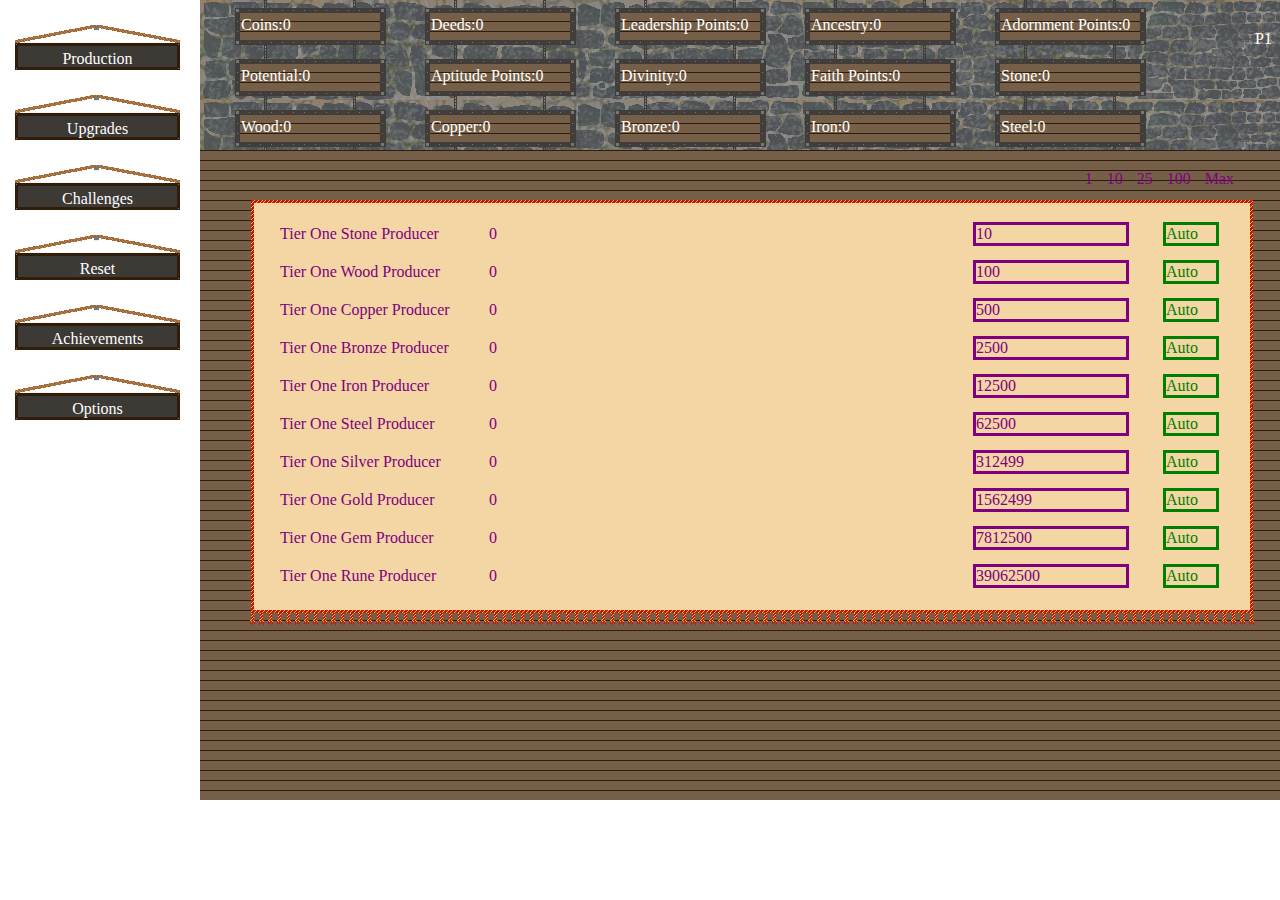
<file: index.html>
<!DOCTYPE html>
<html>
  <head>
    <link rel='stylesheet' href='game.css'>
    <script src="js/jquery-3.5.1.min.js"></script>
    <script src="js/break_infinity.js"></script>
    <script src="js/svg.min.js"></script>
    <script src="js/game.js"></script>
    <script src="js/var.js"></script>
    <script src="js/talent_var.js"></script>
    <script src="js/leadership_tree.js"></script>
    <script src="js/adornments_tree.js"></script>
    <script src="js/aptitude_tree.js"></script>
    <script src="js/lesser_god_tree.js"></script>
    <script src="js/navigation.js"></script>
    <script src="js/calculations.js"></script>
    <script src="js/purchasing.js"></script>
    <script src="js/reset.js"></script>
    <script src="js/update.js"></script>
  </head>

  <main>
    <div class="full_window">
      <div class="top_bar">
        <div class="resource_bar">
          <p class="coins">Coins: <span id="coins_amount">0</span></p>
          <p class="land_unlock deeds">Deeds: <span id="deeds_amount">0</span></p>
          <p class="leadership_unlock deeds">Leadership Points: <span id="leadership_amount">0</span></p>
          <p class="inheritance_unlock ancestry">Ancestry: <span id="ancestry_amount">0</span></p>
          <p class="adornment_unlock ancestry">Adornment Points: <span id="adornment_amount">0</span></p>
          <p class="reincarnation_unlock potential">Potential: <span id="potential_amount">0</span></p>
          <p class="aptitude_unlock potential">Aptitude Points: <span id="aptitude_amount">0</span></p>
          <p class="ascend_unlock divinity">Divinity: <span id="divinity_amount">0</span></p>
          <p class="faith_unlock divinity">Faith Points: <span id="faith_amount">0</span></p>
          <p class="stone">Stone: <span id="stone_amount">0</span></p>
          <p class="wood">Wood: <span id="wood_amount">0</span></p>
          <p class="copper">Copper: <span id="copper_amount">0</span></p>
          <p class="bronze">Bronze: <span id="bronze_amount">0</span></p>
          <p class="iron">Iron: <span id="iron_amount">0</span></p>
          <p class="steel">Steel: <span id="steel_amount">0</span></p>
          <p class="silver">Silver: <span id="silver_amount">0</span></p>
          <p class="gold">Gold: <span id="gold_amount">0</span></p>
          <p class="gems">Gems: <span id="gems_amount">0</span></p>
          <p class="runes">Runes: <span id="runes_amount">0</span></p>
        </div>

        <div class="reset_bar">
          <p onclick="purchaseReset()" class="purchase" id="purchase_btn">P1</p>
          <p onclick="inheritanceReset()" class="inheritance purchase_unlock" id="inheritance_btn">I</p>
          <p onclick="reincarnationReset()" class="reincarnation inheritance_unlock" id="reincarnation_btn">R</p>
          <p onclick="divinityReset()" class="divinity reincarnation_unlock" id="divinity_btn">A</p>
        </div>
      </div>

      <div class="main_nav_bar">
        <p class="production nav_bar_text" onclick='showSubTabs("production_nav_bar")'>Production</p>
        <div class="production_nav_bar sub_nav_bar">
          <p onclick='setTab("production_tab", "tier_one_window")' class="production nav_bar_text">Tier one producers</p>
          <p onclick='setTab("production_tab", "tier_two_window")' class="land_unlock deeds nav_bar_text">Tier two producers</p>
          <p onclick='setTab("production_tab", "tier_three_window")' class="land_t3 deeds nav_bar_text">Tier three producers</p>
          <p onclick='setTab("production_tab", "tier_four_window")' class="land_t4 deeds nav_bar_text">Tier four producers</p>
          <p onclick='setTab("production_tab", "tier_five_window")' class="land_t5 deeds nav_bar_text">Tier five producers</p>
          <p onclick='setTab("production_tab", "tier_six_window")' class="land_t6 deeds nav_bar_text">Tier six producers</p>
          <p onclick='setTab("production_tab", "foremen_window")' class="land_unlock deeds nav_bar_text">Foremen</p>
          <p onclick='setTab("production_tab", "acolytes_window")' class="reincarnation_unlock potential nav_bar_text">Acolytes</p>
          <p onclick='setTab("production_tab", "followers_window")' class="ascend_unlock divinity nav_bar_text">Followers</p>
        </div>

        <p class="upgrades nav_bar_text" onclick='showSubTabs("upgrades_nav_bar")'>Upgrades</p>
        <div class="upgrades_nav_bar sub_nav_bar">
          <p onclick='setTab("upgrades_tab", "base_window")' class="upgrades nav_bar_text">Base Upgrades</p>
          <p onclick='setTab("upgrades_tab", "land_window")' class="land_unlock deeds nav_bar_text">Land Upgrades</p>
          <p onclick='setTab("upgrades_tab", "leadership_window")' class="leadership_unlock deeds nav_bar_text">Leadership Talents</p>
          <p onclick='setTab("upgrades_tab", "relics_window")' class="inheritance_unlock ancestry nav_bar_text">Relics</p>
          <p onclick='setTab("upgrades_tab", "adornments_window")' class="adornment_unlock ancestry nav_bar_text">Adornment Talents</p>
          <p onclick='setTab("upgrades_tab", "inventory_window")' class="inheritance_unlock ancestry nav_bar_text">Inventory</p>
          <p onclick='setTab("upgrades_tab", "aptitude_window")' class="aptitude_unlock potential nav_bar_text">Aptitude Talents</p>
          <p onclick='setTab("upgrades_tab", "traits_window")' class="divinity_unlock divinity nav_bar_text">Divine Traits</p>
          <p onclick='setTab("upgrades_tab", "lesser_window")' class="faith_unlock divinity nav_bar_text">Lesser God Talents</p>
          <p onclick='setTab("upgrades_tab", "traces_window")' class="traces_unlock divinity nav_bar_text">Divine Traces</p>
        </div>

        <p class="challenges nav_bar_text" onclick='showSubTabs("challenge_nav_bar")'>Challenges</p>
        <div class="challenge_nav_bar sub_nav_bar">
          <p onclick='setTab("challenge_tab", "deeds_challenge")' class="purchase_unlock deeds nav_bar_text">Land Grab</p>
          <p onclick='setTab("challenge_tab", "heritage_challenge")' class="inheritance_unlock ancestry nav_bar_text">Heritage and Destiny</p>
          <p onclick='setTab("challenge_tab", "divinity_challenge")' class="divinity_unlock challenges nav_bar_text">Divine Trials</p>
        </div>

        <p class="deeds nav_bar_text" onclick='showSubTabs("reset_nav_bar")'>Reset</p>
        <div class="reset_nav_bar sub_nav_bar">
          <p onclick='setTab("reset_tab", "deeds_window")' class="land_unlock deeds nav_bar_text">Purchase</p>
          <p onclick='setTab("reset_tab", "inheritance_window")' class="inheritance_unlock ancestry nav_bar_text">Inheritance</p>
          <p onclick='setTab("reset_tab", "reincarnation_window")' class="reincarnation_unlock potential nav_bar_text">Reincarnation</p>
          <p onclick='setTab("reset_tab", "ascension_window")' class="ascend_unlock divinity nav_bar_text">Ascension</p>
        </div>

        <p onclick='setTab("achievement_tab", "achievement_window")' class="achievements nav_bar_text">Achievements</p>
        <p onclick='setTab("options_tab", "options_window")' class="options nav_bar_text">Options</p>
      </div>

      <div class="main_window">
        <div class="production_tab">
          <div class="tier_one_window">
            <div class="buy_amt_btns">
              <p onclick='setBuyAmt("t1", 1)'>1</p>
              <p onclick='setBuyAmt("t1", 10)'>10</p>
              <p onclick='setBuyAmt("t1", 25)'>25</p>
              <p onclick='setBuyAmt("t1", 100)'>100</p>
              <p onclick='setBuyAmt("t1", "max")'>Max</p>
            </div>

            <div class="row stone">
              <p class="name">Tier One Stone Producer</p>
              <p id="producer_info_00" class="info">0</p>
              <p onclick='buyBuilding("00")' id="producer_btn_00" class="buy_btn">0</p>
              <p onclick='toggleAuto("00")' id="auto_btn_00" class="auto_btn">Auto</p>
            </div>

            <div class="row wood">
              <p class="name">Tier One Wood Producer</p>
              <p id="producer_info_01" class="info">0</p>
              <p onclick='buyBuilding("01")' id="producer_btn_01" class="buy_btn">0</p>
              <p onclick='toggleAuto("01")' id="auto_btn_01" class="auto_btn">Auto</p>
            </div>

            <div class="row copper">
              <p class="name">Tier One Copper Producer</p>
              <p id="producer_info_02" class="info">0</p>
              <p onclick='buyBuilding("02")' id="producer_btn_02" class="buy_btn">0</p>
              <p onclick='toggleAuto("02")' id="auto_btn_02" class="auto_btn">Auto</p>
            </div>

            <div class="row bronze">
              <p class="name">Tier One Bronze Producer</p>
              <p id="producer_info_03" class="info">0</p>
              <p onclick='buyBuilding("03")' id="producer_btn_03" class="buy_btn">0</p>
              <p onclick='toggleAuto("03")' id="auto_btn_03" class="auto_btn">Auto</p>
            </div>

            <div class="row iron">
              <p class="name">Tier One Iron Producer</p>
              <p id="producer_info_04" class="info">0</p>
              <p onclick='buyBuilding("04")' id="producer_btn_04" class="buy_btn">0</p>
              <p onclick='toggleAuto("04")' id="auto_btn_04" class="auto_btn">Auto</p>
            </div>

            <div class="row steel">
              <p class="name">Tier One Steel Producer</p>
              <p id="producer_info_05" class="info">0</p>
              <p onclick='buyBuilding("05")' id="producer_btn_05" class="buy_btn">0</p>
              <p onclick='toggleAuto("05")' id="auto_btn_05" class="auto_btn">Auto</p>
            </div>

            <div class="row silver">
              <p class="name">Tier One Silver Producer</p>
              <p id="producer_info_06" class="info">0</p>
              <p onclick='buyBuilding("06")' id="producer_btn_06" class="buy_btn">0</p>
              <p onclick='toggleAuto("06")' id="auto_btn_06" class="auto_btn">Auto</p>
            </div>

            <div class="row gold">
              <p class="name">Tier One Gold Producer</p>
              <p id="producer_info_07" class="info">0</p>
              <p onclick='buyBuilding("07")' id="producer_btn_07" class="buy_btn">0</p>
              <p onclick='toggleAuto("07")' id="auto_btn_07" class="auto_btn">Auto</p>
            </div>

            <div class="row gems">
              <p class="name">Tier One Gem Producer</p>
              <p id="producer_info_08" class="info">0</p>
              <p onclick='buyBuilding("08")' id="producer_btn_08" class="buy_btn">0</p>
              <p onclick='toggleAuto("08")' id="auto_btn_08" class="auto_btn">Auto</p>
            </div>

            <div class="row runes">
              <p class="name">Tier One Rune Producer</p>
              <p id="producer_info_09" class="info">0</p>
              <p onclick='buyBuilding("09")' id="producer_btn_09" class="buy_btn">0</p>
              <p onclick='toggleAuto("09")' id="auto_btn_09" class="auto_btn">Auto</p>
            </div>
          </div>

          <div class="tier_two_window" style="display: none;">
            <div class="buy_amt_btns">
              <p onclick='setBuyAmt("t2", 1)'>1</p>
              <p onclick='setBuyAmt("t2", 10)'>10</p>
              <p onclick='setBuyAmt("t2", 25)'>25</p>
              <p onclick='setBuyAmt("t2", 100)'>100</p>
              <p onclick='setBuyAmt("t2", "max")'>Max</p>
            </div>

            <div class="row stone">
              <p class="name">Tier Two Stone Producer</p>
              <p id="producer_info_10" class="info">0</p>
              <p onclick='buyBuilding("10")' id="producer_btn_10" class="buy_btn">0</p>
              <p onclick='toggleAuto("10")' id="auto_btn_10" class="auto_btn">Auto</p>
            </div>

            <div class="row wood">
              <p class="name">Tier Two Wood Producer</p>
              <p id="producer_info_11" class="info">0</p>
              <p onclick='buyBuilding("11")' id="producer_btn_11" class="buy_btn">0</p>
              <p onclick='toggleAuto("11")' id="auto_btn_11" class="auto_btn">Auto</p>
            </div>

            <div class="row copper">
              <p class="name">Tier Two Copper Producer</p>
              <p id="producer_info_12" class="info">0</p>
              <p onclick='buyBuilding("12")' id="producer_btn_12" class="buy_btn">0</p>
              <p onclick='toggleAuto("12")' id="auto_btn_12" class="auto_btn">Auto</p>
            </div>

            <div class="row bronze">
              <p class="name">Tier Two Bronze Producer</p>
              <p id="producer_info_13" class="info">0</p>
              <p onclick='buyBuilding("13")' id="producer_btn_13" class="buy_btn">0</p>
              <p onclick='toggleAuto("13")' id="auto_btn_13" class="auto_btn">Auto</p>
            </div>

            <div class="row iron">
              <p class="name">Tier Two Iron Producer</p>
              <p id="producer_info_14" class="info">0</p>
              <p onclick='buyBuilding("14")' id="producer_btn_14" class="buy_btn">0</p>
              <p onclick='toggleAuto("14")' id="auto_btn_14" class="auto_btn">Auto</p>
            </div>

            <div class="row steel">
              <p class="name">Tier Two Steel Producer</p>
              <p id="producer_info_15" class="info">0</p>
              <p onclick='buyBuilding("15")' id="producer_btn_15" class="buy_btn">0</p>
              <p onclick='toggleAuto("15")' id="auto_btn_15" class="auto_btn">Auto</p>
            </div>

            <div class="row silver">
              <p class="name">Tier Two Silver Producer</p>
              <p id="producer_info_16" class="info">0</p>
              <p onclick='buyBuilding("16")' id="producer_btn_16" class="buy_btn">0</p>
              <p onclick='toggleAuto("16")' id="auto_btn_16" class="auto_btn">Auto</p>
            </div>

            <div class="row gold">
              <p class="name">Tier Two Gold Producer</p>
              <p id="producer_info_17" class="info">0</p>
              <p onclick='buyBuilding("17")' id="producer_btn_17" class="buy_btn">0</p>
              <p onclick='toggleAuto("17")' id="auto_btn_17" class="auto_btn">Auto</p>
            </div>

            <div class="row gems">
              <p class="name">Tier Two Gem Producer</p>
              <p id="producer_info_18" class="info">0</p>
              <p onclick='buyBuilding("18")' id="producer_btn_18" class="buy_btn">0</p>
              <p onclick='toggleAuto("18")' id="auto_btn_18" class="auto_btn">Auto</p>
            </div>

            <div class="row runes">
              <p class="name">Tier Two Rune Producer</p>
              <p id="producer_info_19" class="info">0</p>
              <p onclick='buyBuilding("19")' id="producer_btn_19" class="buy_btn">0</p>
              <p onclick='toggleAuto("19")' id="auto_btn_19" class="auto_btn">Auto</p>
            </div>
          </div>

          <div class="tier_three_window" style="display: none;">
            <div class="buy_amt_btns">
              <p onclick='setBuyAmt("t3", 1)'>1</p>
              <p onclick='setBuyAmt("t3", 10)'>10</p>
              <p onclick='setBuyAmt("t3", 25)'>25</p>
              <p onclick='setBuyAmt("t3", 100)'>100</p>
              <p onclick='setBuyAmt("t3", "max")'>Max</p>
            </div>

            <div class="row stone">
              <p class="name">Tier Three Stone Producer</p>
              <p id="producer_info_20" class="info">0</p>
              <p onclick='buyBuilding("20")' id="producer_btn_20" class="buy_btn">0</p>
              <p onclick='toggleAuto("20")' id="auto_btn_20" class="auto_btn">Auto</p>
            </div>

            <div class="row wood">
              <p class="name">Tier Three Wood Producer</p>
              <p id="producer_info_21" class="info">0</p>
              <p onclick='buyBuilding("21")' id="producer_btn_21" class="buy_btn">0</p>
              <p onclick='toggleAuto("21")' id="auto_btn_21" class="auto_btn">Auto</p>
            </div>

            <div class="row copper">
              <p class="name">Tier Three Copper Producer</p>
              <p id="producer_info_22" class="info">0</p>
              <p onclick='buyBuilding("22")' id="producer_btn_22" class="buy_btn">0</p>
              <p onclick='toggleAuto("22")' id="auto_btn_22" class="auto_btn">Auto</p>
            </div>

            <div class="row bronze">
              <p class="name">Tier Three Bronze Producer</p>
              <p id="producer_info_23" class="info">0</p>
              <p onclick='buyBuilding("23")' id="producer_btn_23" class="buy_btn">0</p>
              <p onclick='toggleAuto("23")' id="auto_btn_23" class="auto_btn">Auto</p>
            </div>

            <div class="row iron">
              <p class="name">Tier Three Iron Producer</p>
              <p id="producer_info_24" class="info">0</p>
              <p onclick='buyBuilding("24")' id="producer_btn_24" class="buy_btn">0</p>
              <p onclick='toggleAuto("24")' id="auto_btn_24" class="auto_btn">Auto</p>
            </div>

            <div class="row steel">
              <p class="name">Tier Three Steel Producer</p>
              <p id="producer_info_25" class="info">0</p>
              <p onclick='buyBuilding("25")' id="producer_btn_25" class="buy_btn">0</p>
              <p onclick='toggleAuto("25")' id="auto_btn_25" class="auto_btn">Auto</p>
            </div>

            <div class="row silver">
              <p class="name">Tier Three Silver Producer</p>
              <p id="producer_info_26" class="info">0</p>
              <p onclick='buyBuilding("26")' id="producer_btn_26" class="buy_btn">0</p>
              <p onclick='toggleAuto("26")' id="auto_btn_26" class="auto_btn">Auto</p>
            </div>

            <div class="row gold">
              <p class="name">Tier Three Gold Producer</p>
              <p id="producer_info_27" class="info">0</p>
              <p onclick='buyBuilding("27")' id="producer_btn_27" class="buy_btn">0</p>
              <p onclick='toggleAuto("27")' id="auto_btn_27" class="auto_btn">Auto</p>
            </div>

            <div class="row gems">
              <p class="name">Tier Three Gem Producer</p>
              <p id="producer_info_28" class="info">0</p>
              <p onclick='buyBuilding("28")' id="producer_btn_28" class="buy_btn">0</p>
              <p onclick='toggleAuto("28")' id="auto_btn_28" class="auto_btn">Auto</p>
            </div>

            <div class="row runes">
              <p class="name">Tier Three Rune Producer</p>
              <p id="producer_info_29" class="info">0</p>
              <p onclick='buyBuilding("29")' id="producer_btn_29" class="buy_btn">0</p>
              <p onclick='toggleAuto("29")' id="auto_btn_29" class="auto_btn">Auto</p>
            </div>
          </div>

          <div class="tier_four_window" style="display: none;">
            <div class="buy_amt_btns">
              <p onclick='setBuyAmt("t4", 1)'>1</p>
              <p onclick='setBuyAmt("t4", 10)'>10</p>
              <p onclick='setBuyAmt("t4", 25)'>25</p>
              <p onclick='setBuyAmt("t4", 100)'>100</p>
              <p onclick='setBuyAmt("t4", "max")'>Max</p>
            </div>

            <div class="row stone">
              <p class="name">Tier Four Stone Producer</p>
              <p id="producer_info_30" class="info">0</p>
              <p onclick='buyBuilding("30")' id="producer_btn_30" class="buy_btn">0</p>
              <p onclick='toggleAuto("30")' id="auto_btn_30" class="auto_btn">Auto</p>
            </div>

            <div class="row wood">
              <p class="name">Tier Four Wood Producer</p>
              <p id="producer_info_31" class="info">0</p>
              <p onclick='buyBuilding("31")' id="producer_btn_31" class="buy_btn">0</p>
              <p onclick='toggleAuto("31")' id="auto_btn_31" class="auto_btn">Auto</p>
            </div>

            <div class="row copper">
              <p class="name">Tier Four Copper Producer</p>
              <p id="producer_info_32" class="info">0</p>
              <p onclick='buyBuilding("32")' id="producer_btn_32" class="buy_btn">0</p>
              <p onclick='toggleAuto("32")' id="auto_btn_32" class="auto_btn">Auto</p>
            </div>

            <div class="row bronze">
              <p class="name">Tier Four Bronze Producer</p>
              <p id="producer_info_33" class="info">0</p>
              <p onclick='buyBuilding("33")' id="producer_btn_33" class="buy_btn">0</p>
              <p onclick='toggleAuto("33")' id="auto_btn_33" class="auto_btn">Auto</p>
            </div>

            <div class="row iron">
              <p class="name">Tier Four Iron Producer</p>
              <p id="producer_info_34" class="info">0</p>
              <p onclick='buyBuilding("34")' id="producer_btn_34" class="buy_btn">0</p>
              <p onclick='toggleAuto("34")' id="auto_btn_34" class="auto_btn">Auto</p>
            </div>

            <div class="row steel">
              <p class="name">Tier Four Steel Producer</p>
              <p id="producer_info_35" class="info">0</p>
              <p onclick='buyBuilding("35")' id="producer_btn_35" class="buy_btn">0</p>
              <p onclick='toggleAuto("35")' id="auto_btn_35" class="auto_btn">Auto</p>
            </div>

            <div class="row silver">
              <p class="name">Tier Four Silver Producer</p>
              <p id="producer_info_36" class="info">0</p>
              <p onclick='buyBuilding("36")' id="producer_btn_36" class="buy_btn">0</p>
              <p onclick='toggleAuto("36")' id="auto_btn_36" class="auto_btn">Auto</p>
            </div>

            <div class="row gold">
              <p class="name">Tier Four Gold Producer</p>
              <p id="producer_info_37" class="info">0</p>
              <p onclick='buyBuilding("37")' id="producer_btn_37" class="buy_btn">0</p>
              <p onclick='toggleAuto("37")' id="auto_btn_37" class="auto_btn">Auto</p>
            </div>

            <div class="row gems">
              <p class="name">Tier Four Gem Producer</p>
              <p id="producer_info_38" class="info">0</p>
              <p onclick='buyBuilding("38")' id="producer_btn_38" class="buy_btn">0</p>
              <p onclick='toggleAuto("38")' id="auto_btn_38" class="auto_btn">Auto</p>
            </div>

            <div class="row runes">
              <p class="name">Tier Four Rune Producer</p>
              <p id="producer_info_39" class="info">0</p>
              <p onclick='buyBuilding("39")' id="producer_btn_39" class="buy_btn">0</p>
              <p onclick='toggleAuto("39")' id="auto_btn_39" class="auto_btn">Auto</p>
            </div>
          </div>

          <div class="tier_five_window" style="display: none;">
            <div class="buy_amt_btns">
              <p onclick='setBuyAmt("t5", 1)'>1</p>
              <p onclick='setBuyAmt("t5", 10)'>10</p>
              <p onclick='setBuyAmt("t5", 25)'>25</p>
              <p onclick='setBuyAmt("t5", 100)'>100</p>
              <p onclick='setBuyAmt("t5", "max")'>Max</p>
            </div>

            <div class="row stone">
              <p class="name">Tier Five Stone Producer</p>
              <p id="producer_info_40" class="info">0</p>
              <p onclick='buyBuilding("40")' id="producer_btn_40" class="buy_btn">0</p>
              <p onclick='toggleAuto("40")' id="auto_btn_40" class="auto_btn">Auto</p>
            </div>

            <div class="row wood">
              <p class="name">Tier Five Wood Producer</p>
              <p id="producer_info_41" class="info">0</p>
              <p onclick='buyBuilding("41")' id="producer_btn_41" class="buy_btn">0</p>
              <p onclick='toggleAuto("41")' id="auto_btn_41" class="auto_btn">Auto</p>
            </div>

            <div class="row copper">
              <p class="name">Tier Five Copper Producer</p>
              <p id="producer_info_42" class="info">0</p>
              <p onclick='buyBuilding("42")' id="producer_btn_42" class="buy_btn">0</p>
              <p onclick='toggleAuto("42")' id="auto_btn_42" class="auto_btn">Auto</p>
            </div>

            <div class="row bronze">
              <p class="name">Tier Five Bronze Producer</p>
              <p id="producer_info_43" class="info">0</p>
              <p onclick='buyBuilding("43")' id="producer_btn_43" class="buy_btn">0</p>
              <p onclick='toggleAuto("43")' id="auto_btn_43" class="auto_btn">Auto</p>
            </div>

            <div class="row iron">
              <p class="name">Tier Five Iron Producer</p>
              <p id="producer_info_44" class="info">0</p>
              <p onclick='buyBuilding("44")' id="producer_btn_44" class="buy_btn">0</p>
              <p onclick='toggleAuto("44")' id="auto_btn_44" class="auto_btn">Auto</p>
            </div>

            <div class="row steel">
              <p class="name">Tier Five Steel Producer</p>
              <p id="producer_info_45" class="info">0</p>
              <p onclick='buyBuilding("45")' id="producer_btn_45" class="buy_btn">0</p>
              <p onclick='toggleAuto("45")' id="auto_btn_45" class="auto_btn">Auto</p>
            </div>

            <div class="row silver">
              <p class="name">Tier Five Silver Producer</p>
              <p id="producer_info_46" class="info">0</p>
              <p onclick='buyBuilding("46")' id="producer_btn_46" class="buy_btn">0</p>
              <p onclick='toggleAuto("46")' id="auto_btn_46" class="auto_btn">Auto</p>
            </div>

            <div class="row gold">
              <p class="name">Tier Five Gold Producer</p>
              <p id="producer_info_47" class="info">0</p>
              <p onclick='buyBuilding("47")' id="producer_btn_47" class="buy_btn">0</p>
              <p onclick='toggleAuto("47")' id="auto_btn_47" class="auto_btn">Auto</p>
            </div>

            <div class="row gems">
              <p class="name">Tier Five Gem Producer</p>
              <p id="producer_info_48" class="info">0</p>
              <p onclick='buyBuilding("48")' id="producer_btn_48" class="buy_btn">0</p>
              <p onclick='toggleAuto("48")' id="auto_btn_48" class="auto_btn">Auto</p>
            </div>

            <div class="row runes">
              <p class="name">Tier Five Rune Producer</p>
              <p id="producer_info_49" class="info">0</p>
              <p onclick='buyBuilding("49")' id="producer_btn_49" class="buy_btn">0</p>
              <p onclick='toggleAuto("49")' id="auto_btn_49" class="auto_btn">Auto</p>
            </div>
          </div>

          <div class="tier_six_window" style="display: none;">
            <div class="buy_amt_btns">
              <p onclick='setBuyAmt("t6", 1)'>1</p>
              <p onclick='setBuyAmt("t6", 10)'>10</p>
              <p onclick='setBuyAmt("t6", 25)'>25</p>
              <p onclick='setBuyAmt("t6", 100)'>100</p>
              <p onclick='setBuyAmt("t6", "max")'>Max</p>
            </div>

            <div class="row stone">
              <p class="name">Tier Six Stone Producer</p>
              <p id="producer_info_50" class="info">0</p>
              <p onclick='buyBuilding("50")' id="producer_btn_50" class="buy_btn">0</p>
              <p onclick='toggleAuto("50")' id="auto_btn_50" class="auto_btn">Auto</p>
            </div>

            <div class="row wood">
              <p class="name">Tier Six Wood Producer</p>
              <p id="producer_info_51" class="info">0</p>
              <p onclick='buyBuilding("51")' id="producer_btn_51" class="buy_btn">0</p>
              <p onclick='toggleAuto("51")' id="auto_btn_51" class="auto_btn">Auto</p>
            </div>

            <div class="row copper">
              <p class="name">Tier Six Copper Producer</p>
              <p id="producer_info_52" class="info">0</p>
              <p onclick='buyBuilding("52")' id="producer_btn_52" class="buy_btn">0</p>
              <p onclick='toggleAuto("52")' id="auto_btn_52" class="auto_btn">Auto</p>
            </div>

            <div class="row bronze">
              <p class="name">Tier Six Bronze Producer</p>
              <p id="producer_info_53" class="info">0</p>
              <p onclick='buyBuilding("53")' id="producer_btn_53" class="buy_btn">0</p>
              <p onclick='toggleAuto("53")' id="auto_btn_53" class="auto_btn">Auto</p>
            </div>

            <div class="row iron">
              <p class="name">Tier Six Iron Producer</p>
              <p id="producer_info_54" class="info">0</p>
              <p onclick='buyBuilding("54")' id="producer_btn_54" class="buy_btn">0</p>
              <p onclick='toggleAuto("54")' id="auto_btn_54" class="auto_btn">Auto</p>
            </div>

            <div class="row steel">
              <p class="name">Tier Six Steel Producer</p>
              <p id="producer_info_55" class="info">0</p>
              <p onclick='buyBuilding("55")' id="producer_btn_55" class="buy_btn">0</p>
              <p onclick='toggleAuto("55")' id="auto_btn_55" class="auto_btn">Auto</p>
            </div>

            <div class="row silver">
              <p class="name">Tier Six Silver Producer</p>
              <p id="producer_info_56" class="info">0</p>
              <p onclick='buyBuilding("56")' id="producer_btn_56" class="buy_btn">0</p>
              <p onclick='toggleAuto("56")' id="auto_btn_56" class="auto_btn">Auto</p>
            </div>

            <div class="row gold">
              <p class="name">Tier Six Gold Producer</p>
              <p id="producer_info_57" class="info">0</p>
              <p onclick='buyBuilding("57")' id="producer_btn_57" class="buy_btn">0</p>
              <p onclick='toggleAuto("57")' id="auto_btn_57" class="auto_btn">Auto</p>
            </div>

            <div class="row gems">
              <p class="name">Tier Six Gem Producer</p>
              <p id="producer_info_58" class="info">0</p>
              <p onclick='buyBuilding("58")' id="producer_btn_58" class="buy_btn">0</p>
              <p onclick='toggleAuto("58")' id="auto_btn_58" class="auto_btn">Auto</p>
            </div>

            <div class="row runes">
              <p class="name">Tier Six Rune Producer</p>
              <p id="producer_info_59" class="info">0</p>
              <p onclick='buyBuilding("59")' id="producer_btn_59" class="buy_btn">0</p>
              <p onclick='toggleAuto("59")' id="auto_btn_59" class="auto_btn">Auto</p>
            </div>
          </div>

          <div class="foremen_window" style="display: none;">
            <div class="buy_amt_btns">
              <p onclick='setBuyAmt("foremen", 1)'>1</p>
              <p onclick='setBuyAmt("foremen", 5)'>5</p>
              <p onclick='setBuyAmt("foremen", 20)'>20</p>
            </div>

            <p>Unassigned Foremen: <span id="foremen_info_00">0</span></p>

            <div class="row stone">
              <p class="name">Stone Foremen</p>
              <p id="foremen_info_01" class="info">0</p>
              <p onclick='assignForemen("01")' class="buy_btn">Assign Foremen</p>
            </div>

            <div class="row wood">
              <p class="name">Wood Foremen</p>
              <p id="foremen_info_02" class="info">0</p>
              <p onclick='assignForemen("02")' class="buy_btn">Assign Foremen</p>
            </div>

            <div class="row copper">
              <p class="name">Copper Foremen</p>
              <p id="foremen_info_03" class="info">0</p>
              <p onclick='assignForemen("03")' class="buy_btn">Assign Foremen</p>
            </div>

            <div class="row bronze">
              <p class="name">Bronze Foremen</p>
              <p id="foremen_info_04" class="info">0</p>
              <p onclick='assignForemen("04")' class="buy_btn">Assign Foremen</p>
            </div>

            <div class="row iron">
              <p class="name">Iron Foremen</p>
              <p id="foremen_info_05" class="info">0</p>
              <p onclick='assignForemen("05")' class="buy_btn">Assign Foremen</p>
            </div>

            <div class="row steel">
              <p class="name">Steel Foremen</p>
              <p id="foremen_info_06" class="info">0</p>
              <p onclick='assignForemen("06")' class="buy_btn">Assign Foremen</p>
            </div>

            <div class="row silver">
              <p class="name">Silver Foremen</p>
              <p id="foremen_info_07" class="info">0</p>
              <p onclick='assignForemen("07")' class="buy_btn">Assign Foremen</p>
            </div>

            <div class="row gold">
              <p class="name">Gold Foremen</p>
              <p id="foremen_info_08" class="info">0</p>
              <p onclick='assignForemen("08")' class="buy_btn">Assign Foremen</p>
            </div>

            <div class="row gems">
              <p class="name">Gem Foremen</p>
              <p id="foremen_info_09" class="info">0</p>
              <p onclick='assignForemen("09")' class="buy_btn">Assign Foremen</p>
            </div>

            <div class="row runes">
              <p class="name">Rune Foremen</p>
              <p id="foremen_info_10" class="info">0</p>
              <p onclick='assignForemen("10")' class="buy_btn">Assign Foremen</p>
            </div>
          </div>

          <div class="acolytes_window" style="display: none;">
            <div class="buy_amt_btns">
              <p onclick='setBuyAmt("potential", 1)'>1</p>
              <p onclick='setBuyAmt("potential", 10)'>10</p>
              <p onclick='setBuyAmt("potential", 25)'>25</p>
              <p onclick='setBuyAmt("potential", 100)'>100</p>
              <p onclick='setBuyAmt("potential", "max")'>Max</p>
            </div>

            <div class="row potential">
              <p class="name">Tier One Acolyte</p>
              <p id="producer_info_60" class="info">0</p>
              <p onclick='buyBuilding("60")' id="producer_btn_60" class="buy_btn">0</p>
              <p onclick='toggleAuto("60")' id="auto_btn_60" class="auto_btn">Auto</p>
            </div>

            <div class="row potential">
              <p class="name">Tier Two Acolyte</p>
              <p id="producer_info_61" class="info">0</p>
              <p onclick='buyBuilding("61")' id="producer_btn_61" class="buy_btn">0</p>
              <p onclick='toggleAuto("61")' id="auto_btn_61" class="auto_btn">Auto</p>
            </div>

            <div class="row potential">
              <p class="name">Tier Three Acolyte</p>
              <p id="producer_info_62" class="info">0</p>
              <p onclick='buyBuilding("62")' id="producer_btn_62" class="buy_btn">0</p>
              <p onclick='toggleAuto("62")' id="auto_btn_62" class="auto_btn">Auto</p>
            </div>

            <div class="row potential">
              <p class="name">Tier Four Acolyte</p>
              <p id="producer_info_63" class="info">0</p>
              <p onclick='buyBuilding("63")' id="producer_btn_63" class="buy_btn">0</p>
              <p onclick='toggleAuto("63")' id="auto_btn_63" class="auto_btn">Auto</p>
            </div>

            <div class="row potential">
              <p class="name">Tier Five Acolyte</p>
              <p id="producer_info_64" class="info">0</p>
              <p onclick='buyBuilding("64")' id="producer_btn_64" class="buy_btn">0</p>
              <p onclick='toggleAuto("64")' id="auto_btn_64" class="auto_btn">Auto</p>
            </div>

            <div class="row potential">
              <p class="name">Tier Six Acolyte</p>
              <p id="producer_info_65" class="info">0</p>
              <p onclick='buyBuilding("65")' id="producer_btn_65" class="buy_btn">0</p>
              <p onclick='toggleAuto("65")' id="auto_btn_65" class="auto_btn">Auto</p>
            </div>
          </div>

          <div class="followers_window" style="display: none;">
            <div class="buy_amt_btns">
              <p onclick='setBuyAmt("divinity", 1)'>1</p>
              <p onclick='setBuyAmt("divinity", 10)'>10</p>
              <p onclick='setBuyAmt("divinity", 25)'>25</p>
              <p onclick='setBuyAmt("divinity", 100)'>100</p>
              <p onclick='setBuyAmt("divinity", "max")'>Max</p>
            </div>

            <div class="row divinity">
              <p class="name">Tier One Follower</p>
              <p id="producer_info_70" class="info">0</p>
              <p onclick='buyBuilding("70")' id="producer_btn_70" class="buy_btn">0</p>
              <p onclick='toggleAuto("70")' id="auto_btn_70" class="auto_btn">Auto</p>
            </div>

            <div class="row divinity">
              <p class="name">Tier Two Follower</p>
              <p id="producer_info_71" class="info">0</p>
              <p onclick='buyBuilding("71")' id="producer_btn_71" class="buy_btn">0</p>
              <p onclick='toggleAuto("71")' id="auto_btn_71" class="auto_btn">Auto</p>
            </div>
            <div class="row divinity">
              <p class="name">Tier Three Follower</p>
              <p id="producer_info_72" class="info">0</p>
              <p onclick='buyBuilding("72")' id="producer_btn_72" class="buy_btn">0</p>
              <p onclick='toggleAuto("72")' id="auto_btn_72" class="auto_btn">Auto</p>
            </div>

            <div class="row divinity">
              <p class="name">Tier Four Follower</p>
              <p id="producer_info_73" class="info">0</p>
              <p onclick='buyBuilding("73")' id="producer_btn_73" class="buy_btn">0</p>
              <p onclick='toggleAuto("73")' id="auto_btn_73" class="auto_btn">Auto</p>
            </div>

            <div class="row divinity">
              <p class="name">Tier Five Follower</p>
              <p id="producer_info_74" class="info">0</p>
              <p onclick='buyBuilding("74")' id="producer_btn_74" class="buy_btn">0</p>
              <p onclick='toggleAuto("74")' id="auto_btn_74" class="auto_btn">Auto</p>
            </div>

            <div class="row divinity">
              <p class="name">Tier Six Follower</p>
              <p id="producer_info_75" class="info">0</p>
              <p onclick='buyBuilding("75")' id="producer_btn_75" class="buy_btn">0</p>
              <p onclick='toggleAuto("75")' id="auto_btn_75" class="auto_btn">Auto</p>
            </div>
          </div>
        </div>

        <div class="upgrades_tab" style="display: none;">
          <div class="base_window" style="display: none;">
            <table class="upgrades_table">
              <tr>
                <td onclick='getMulti("00")' id="upgrade_00" class="coins">C</td>
                <td onclick='getMulti("01")' id="upgrade_01" class="coins">C</td>
                <td onclick='getMulti("02")' id="upgrade_02" class="coins">C</td>
                <td onclick='getMulti("03")' id="upgrade_03" class="coins">C</td>
                <td onclick='getMulti("04")' id="upgrade_04" class="coins">C</td>
                <td onclick='getMultiPer("05")' id="upgrade_05" class="coins">C</td>
                <td onclick='getSpeed("06")' id="upgrade_06" class="coins">C</td>
                <td onclick='getMulti("07")' id="upgrade_07" class="coins">C</td>
              </tr>
              <tr>
                <td onclick='getMulti("08")' id="upgrade_08" class="coins">C</td>
                <td onclick='getMulti("09")' id="upgrade_09" class="coins">C</td>
                <td onclick='getMulti("10")' id="upgrade_10" class="coins">C</td>
                <td onclick='getMulti("11")' id="upgrade_11" class="coins">C</td>
                <td onclick='getMulti("12")' id="upgrade_12" class="coins">C</td>
                <td onclick='getMulti("13")' id="upgrade_13" class="coins">C</td>
                <td onclick='getDivisor("14")' id="upgrade_14" class="coins">C</td>
                <td onclick='getMultiPer("15")' id="upgrade_15" class="coins">C</td>
              </tr>
              <tr>
                <td onclick='getCostReduc("16")' id="upgrade_16" class="coins">C</td>
                <td onclick='getMultiPer("17")' id="upgrade_17" class="coins">C</td>
                <td onclick='getMulti("18")' id="upgrade_18" class="coins">C</td>
                <td onclick='getMulti("19")' id="upgrade_19" class="coins">C</td>
                <td onclick='getMulti("20")' id="upgrade_20" class="coins">C</td>
                <td onclick='getMulti("21")' id="upgrade_21" class="coins">C</td>
                <td onclick='getExpReduc("22")' id="upgrade_22" class="coins">C</td>
                <td onclick='getSpeed("23")' id="upgrade_23" class="coins">C</td>
              </tr>
              <tr>
                <td onclick='getMulti("30")' id="upgrade_30" class="stone">S</td>
                <td onclick='getBoost("31")' id="upgrade_31" class="stone">S</td>
                <td onclick='getMulti("32")' id="upgrade_32" class="stone">S</td>
                <td onclick='getSpeed("33")' id="upgrade_33" class="stone">S</td>
                <td onclick='getBoost("34")' id="upgrade_34" class="stone">S</td>
                <td onclick='getDivisor("35")' id="upgrade_35" class="stone">S</td>
                <td onclick='getMultiPer("36")' id="upgrade_36" class="stone">S</td>
                <td onclick='getSpeed("37")' id="upgrade_37" class="stone">S</td>
              </tr>
              <tr>
                <td onclick='getMulti("40")' id="upgrade_40" class="wood">W</td>
                <td onclick='getBoost("41")' id="upgrade_41" class="wood">W</td>
                <td onclick='getMulti("42")' id="upgrade_42" class="wood">W</td>
                <td onclick='getSpeed("43")' id="upgrade_43" class="wood">W</td>
                <td onclick='getBoost("44")' id="upgrade_44" class="wood">W</td>
                <td onclick='getDivisor("45")' id="upgrade_45" class="wood">W</td>
                <td onclick='getMultiPer("46")' id="upgrade_46" class="wood">W</td>
                <td onclick='getSpeed("47")' id="upgrade_47" class="wood">W</td>
              </tr>
              <tr>
                <td onclick='getMulti("50")' id="upgrade_50" class="copper">C</td>
                <td onclick='getBoost("51")' id="upgrade_51" class="copper">C</td>
                <td onclick='getMulti("52")' id="upgrade_52" class="copper">C</td>
                <td onclick='getSpeed("53")' id="upgrade_53" class="copper">C</td>
                <td onclick='getBoost("54")' id="upgrade_54" class="copper">C</td>
                <td onclick='getDivisor("55")' id="upgrade_55" class="copper">C</td>
                <td onclick='getMultiPer("56")' id="upgrade_56" class="copper">C</td>
                <td onclick='getSpeed("57")' id="upgrade_57" class="copper">C</td>
              </tr>
              <tr>
                <td onclick='getMulti("60")' id="upgrade_60" class="bronze">B</td>
                <td onclick='getBoost("61")' id="upgrade_61" class="bronze">B</td>
                <td onclick='getMulti("62")' id="upgrade_62" class="bronze">B</td>
                <td onclick='getSpeed("63")' id="upgrade_63" class="bronze">B</td>
                <td onclick='getBoost("64")' id="upgrade_64" class="bronze">B</td>
                <td onclick='getDivisor("65")' id="upgrade_65" class="bronze">B</td>
                <td onclick='getMultiPer("66")' id="upgrade_66" class="bronze">B</td>
                <td onclick='getSpeed("67")' id="upgrade_67" class="bronze">B</td>
              </tr>
              <tr>
                <td onclick='getMulti("70")' id="upgrade_70" class="iron">I</td>
                <td onclick='getBoost("71")' id="upgrade_71" class="iron">I</td>
                <td onclick='getMulti("72")' id="upgrade_72" class="iron">I</td>
                <td onclick='getSpeed("73")' id="upgrade_73" class="iron">I</td>
                <td onclick='getBoost("74")' id="upgrade_74" class="iron">I</td>
                <td onclick='getDivisor("75")' id="upgrade_75" class="iron">I</td>
                <td onclick='getMultiPer("76")' id="upgrade_76" class="iron">I</td>
                <td onclick='getSpeed("77")' id="upgrade_77" class="iron">I</td>
              </tr>
              <tr>
                <td onclick='getMulti("80")' id="upgrade_80" class="steel">S</td>
                <td onclick='getBoost("81")' id="upgrade_81" class="steel">S</td>
                <td onclick='getMulti("82")' id="upgrade_82" class="steel">S</td>
                <td onclick='getSpeed("83")' id="upgrade_83" class="steel">S</td>
                <td onclick='getBoost("84")' id="upgrade_84" class="steel">S</td>
                <td onclick='getDivisor("85")' id="upgrade_85" class="steel">S</td>
                <td onclick='getMultiPer("86")' id="upgrade_86" class="steel">S</td>
                <td onclick='getSpeed("87")' id="upgrade_87" class="steel">S</td>
              </tr>
            </table>
            <div class="upgrade_text" style="display: none;">
              <p class="upg_cost">0</p>
              <p class="upg_info">0</p>
            </div>
          </div>

          <div class="land_window" style="display: none;">
            <table class="upgrades_table">
              <tr>
                <td onclick='getMulti("90")' id="deeds_upgrade_00" class="deeds">D</td>
                <td onclick='getMulti("91")' id="deeds_upgrade_01" class="deeds">D</td>
                <td onclick='getBoost("92")' id="deeds_upgrade_02" class="deeds">D</td>
                <td onclick='getBoost("93")' id="deeds_upgrade_03" class="deeds">D</td>
                <td onclick='getCostReduc("94")' id="deeds_upgrade_04" class="deeds">D</td>
                <td onclick='getExpReduc("95")' id="deeds_upgrade_05" class="deeds">D</td>
                <td onclick='getMulti("96")' id="deeds_upgrade_06" class="deeds">D</td>
                <td onclick='getMultiPer("97")' id="deeds_upgrade_07" class="deeds">D</td>
              </tr>
              <tr>
                <td onclick='getBoost("98")' id="deeds_upgrade_08" class="deeds">D</td>
                <td onclick='getCostReduc("99")' id="deeds_upgrade_09" class="deeds">D</td>
                <td onclick='getMultiPer("100")' id="deeds_upgrade_10" class="deeds">D</td>
                <td onclick='getMultiPer("101")' id="deeds_upgrade_11" class="deeds">D</td>
                <td onclick='getExpReduc("102")' id="deeds_upgrade_12" class="deeds">D</td>
                <td onclick='getMulti("103")' id="deeds_upgrade_13" class="deeds">D</td>
                <td onclick='getBoost("104")' id="deeds_upgrade_14" class="deeds">D</td>
                <td onclick='getBoost("105")' id="deeds_upgrade_15" class="deeds">D</td>
              </tr>
              <tr>
                <td onclick='getCostReduc("106")' id="deeds_upgrade_16" class="deeds">D</td>
                <td onclick='getMultiPer("107")' id="deeds_upgrade_17" class="deeds">D</td>
                <td onclick='getMultiPer("108")' id="deeds_upgrade_18" class="deeds">D</td>
                <td onclick='getExpReduc("109")' id="deeds_upgrade_19" class="deeds">D</td>
                <td onclick='getMulti("110")' id="deeds_upgrade_20" class="deeds">D</td>
                <td onclick='getMultiPer("111")' id="deeds_upgrade_21" class="deeds">D</td>
                <td onclick='getBoost("112")' id="deeds_upgrade_22" class="deeds">D</td>
                <td onclick='getBoost("113")' id="deeds_upgrade_23" class="deeds">D</td>
              </tr>
              <tr>
                <td onclick='getCostReduc("114")' id="deeds_upgrade_24" class="deeds">D</td>
                <td onclick='getMultiPer("115")' id="deeds_upgrade_25" class="deeds">D</td>
                <td onclick='getMultiPer("116")' id="deeds_upgrade_26" class="deeds">D</td>
                <td onclick='getExpReduc("117")' id="deeds_upgrade_27" class="deeds">D</td>
                <td onclick='getMulti("118")' id="deeds_upgrade_28" class="deeds">D</td>
                <td onclick='getBoost("119")' id="deeds_upgrade_29" class="deeds">D</td>
                <td onclick='getBoost("120")' id="deeds_upgrade_30" class="deeds">D</td>
                <td onclick='getCostReduc("121")' id="deeds_upgrade_31" class="deeds">D</td>
              </tr>
              <tr>
                <td onclick='getMultiPer("122")' id="deeds_upgrade_32" class="deeds">D</td>
                <td onclick='getBoost("123")' id="deeds_upgrade_33" class="deeds">D</td>
                <td onclick='getExpReduc("124")' id="deeds_upgrade_34" class="deeds">D</td>
                <td onclick='getMulti("125")' id="deeds_upgrade_35" class="deeds">D</td>
                <td onclick='getMultiPer("126")' id="deeds_upgrade_36" class="deeds">D</td>
                <td onclick='getBoost("127")' id="deeds_upgrade_37" class="deeds">D</td>
                <td onclick='getBoost("128")' id="deeds_upgrade_38" class="deeds">D</td>
                <td onclick='getCostReduc("129")' id="deeds_upgrade_39" class="deeds">D</td>
              </tr>
              <tr>
                <td onclick='getMultiPer("130")' id="deeds_upgrade_40" class="deeds">D</td>
                <td onclick='getExpReduc("131")' id="deeds_upgrade_41" class="deeds">D</td>
                <td onclick='getBoost("132")' id="deeds_upgrade_42" class="deeds">D</td>
                <td onclick='getBoost("133")' id="deeds_upgrade_43" class="deeds">D</td>
              </tr>
            </table>
            <div class="upgrade_text" style="display: none;">
              <p class="upg_cost">0</p>
              <p class="upg_info">0</p>
            </div>
          </div>

          <div class="leadership_window" style="display: none;">
            <div id="leadership_wrapper" class="talent_wrapper"></div>
          </div>

          <div class="relics_window" style="display: none">

          </div>

          <div class="adornments_window" style="display: none;">
            <div id="adornments_wrapper" class="talent_wrapper"></div>
          </div>

          <div class="inventory_window" style="display: none">
            <table class='equipped'>
              <tr>
                <td id='equipped_0'></td>
                <td id='equipped_1'></td>
                <td id='equipped_2'></td>
              </tr>
              <tr>
                <td id='equipped_3'></td>
                <td id='equipped_4'></td>
              </tr>
            </table>

            <table class='inventory'>
              <tr>
                <td id='inventory_00'></td>
                <td id='inventory_01'></td>
                <td id='inventory_02'></td>
                <td id='inventory_03'></td>
                <td id='inventory_04'></td>
                <td id='inventory_05'></td>
              </tr>
              <tr>
                <td id='inventory_10'></td>
                <td id='inventory_11'></td>
                <td id='inventory_12'></td>
                <td id='inventory_13'></td>
                <td id='inventory_14'></td>
                <td id='inventory_15'></td>
              </tr>
              <tr>
                <td id='inventory_20'></td>
                <td id='inventory_21'></td>
                <td id='inventory_22'></td>
                <td id='inventory_23'></td>
                <td id='inventory_24'></td>
                <td id='inventory_25'></td>
              </tr>
              <tr>
                <td id='inventory_30'></td>
                <td id='inventory_31'></td>
                <td id='inventory_32'></td>
                <td id='inventory_33'></td>
                <td id='inventory_34'></td>
                <td id='inventory_35'></td>
              </tr>
            </table>

            <div class='craft_btns'>
              <p id='craft_jewelry_btn' onclick="openCraft('jewelry')">Craft Jewelry</p>
              <p id='craft_gem_btn' onclick="openCraft('gem')">Craft Gem</p>
              <p id='craft_rune_btn' onclick="openCraft('rune')">Craft Rune</p>
            </div>

            <div id="craft_window">
              <div id="stat_choices">
                <p>Select what stats this <span id="craft_type">0</span> will increase:</p>
                <p>Stat choices remaining: <span id="stats_avail">0</span></p>
                <p>Vigor:</p>
                <p onclick="selectStat('stats_00')" id="stats_00">Coin Multiplier</p>
                <p onclick="selectStat('stats_01')" id="stats_01">Resource Multiplier</p>
                <p onclick="selectStat('stats_02')" id="stats_02">Speed Multiplier</p>
                <p>Yacana:</p>
                <p onclick="selectStat('stats_03')" id="stats_03">Foremen Multiplier Boost</p>
                <p onclick="selectStat('stats_04')" id="stats_04">Foremen Resource Boost</p>
                <p onclick="selectStat('stats_05')" id="stats_05">Foremen Speed Boost</p>
                <p>Orgone:</p>
                <p onclick="selectStat('stats_06')" id="stats_06">Individual Producer Multiplier</p>
                <p onclick="selectStat('stats_07')" id="stats_07">Producer Multiplier by Tier</p>
                <p onclick="selectStat('stats_08')" id="stats_08">Producer Multiplier by Resource</p>
                <p>Anima:</p>
                <p onclick="selectStat('stats_09')" id="stats_09">Ancestry Gain</p>
                <p onclick="selectStat('stats_10')" id="stats_10">Jewelry Power</p>
                <p onclick="selectStat('stats_11')" id="stats_11">Gem Power</p>
                <p>Aether:</p>
                <p onclick="selectStat('stats_12')" id="stats_12">Potential Gain</p>
                <p onclick="selectStat('stats_13')" id="stats_13">Rune Power</p>
                <p onclick="selectStat('stats_14')" id="stats_14">Acolyte Boost</p>
              </div>
              <div id="craft_display">
                <p id="item_preview"></p>
                <p onclick="craftItem()">Craft Item</p>
              </div>
            </div>
          </div>

          <div class="aptitude_window" style="display: none;">
            <div id="aptitude_wrapper" class="talent_wrapper"></div>
          </div>

          <div class="traits_window" style="display: none">

          </div>

          <div class="lesser_window" style="display: none;">
            <div id="lesser_god_wrapper" class="talent_wrapper"></div>

            <div class="traces_window" style="display: none">

            </div>
          </div>
        </div>
      </div>
    </div>
  </main>
</html>
</file>
<file: game.css>
* {
  -webkit-touch-callout: none;
  -webkit-user-select: none;
  -khtml-user-select: none;
  -moz-user-select: none;
  -ms-user-select: none;
  user-select: none;
  margin: 0px;
  padding: 0px;
  -ms-overflow-style: none;
  scrollbar-width: none;
}

*::-webkit-scrollbar {
  display: none;
}

.full_window {
  display: grid;
 grid-template-columns: 200px 1200px;
 grid-template-rows: 150px 650px;
 grid-template-areas: "main_nav_bar top_bar" "main_nav_bar main_window";
}

.top_bar {
  display: grid;
  grid-template-columns: 1050px 150px;
  grid-template-rows: 150px;
  grid-template-areas: "resource_bar reset_bar";
  grid-area: top_bar;
  background-image: url('images/resource_bar_bg.png');
}

.resource_bar {
  grid-area: resource_bar;
  overflow: hidden;
  background-color: transparent;
}

.resource_bar p {
  color: white;
  display: inline-flex;
  white-space: nowrap;
  border: none;
  margin-left: 35px;
  padding-top: 16px;
  padding-left: 6px;
  width: 145px;
  height: 35px;
  background-image: url('images/resource_bg.png');
}

.reset_bar {
  color: white;
  margin-top: 25px;
  grid-area: reset_bar;
}

.reset_bar p {
  display: inline-flex;
  padding: 5px;
}

.main_nav_bar {
  grid-area: main_nav_bar;
  overflow: scroll;
}

.main_nav_bar p {
  color: white;
  text-align: center;
  vertical-align: text-bottom;
  margin-top: 25px;
  margin-left: 15px;
  padding-top: 25px;
  width: 165px;
  height: 20px;
  background-image: url('images/main_nav_bar_bg.png');
}

.sub_nav_bar {
  display: none;
  margin-left: 10px;
}

.sub_nav_bar p {
  color: white;
  width: 135px;
  height: 20px;
  background-image: url('images/sub_nav_bar_bg.png');
  margin-top: 0px;
}

.main_window {
  grid-area: main_window;
  background-color: transparent;
}

.production_tab {
  width: 1100px;
  height: 550px;
  padding: 50px 50px;
  background-image: url('images/main_bg.png');
  color: purple;
}

.tier_one_window, .tier_two_window, .tier_three_window, .tier_four_window, .tier_five_window, .tier_six_window, .foremen_window, .acolytes_window, .followers_window {
  width: 974px;
  height: 395px;
  padding: 15px 15px;
  background-image: url('images/tapestry_bg.png');

}

.buy_amt_btns {
  margin-top: -50px;
  float: right;
  grid-area: buy_amt_btns;
  background-color: transparent;
}

.buy_amt_btns p {
  display: inline-flex;
  padding: 5px;
}

.row {
  grid-area: row;
  border: none;
  white-space: nowrap;
  background-color: transparent;
}

.row p {
  margin: 7px 15px;
  display: inline-flex;
  background-color: transparent;
}

.name {
  width: 175px;
}

.info {
  width: 450px;
}

.buy_btn {
  text-align: center;
  border: solid purple;
  width: 150px;
  margin-left: 100px;
}

.auto_btn {
  text-align: center;
  border: solid green;
  color: green;
  width: 50px;
  margin-left: 50px;
}

.talent_info {
  color: black;
  z-index: 1;
}

.talent_wrapper {
  overflow: scroll;
  width: 1200px;
  height: 650px;
  background: darkslategrey;
}

.craft_window {
  display: none;
  z-index: 1;

}
</file>
